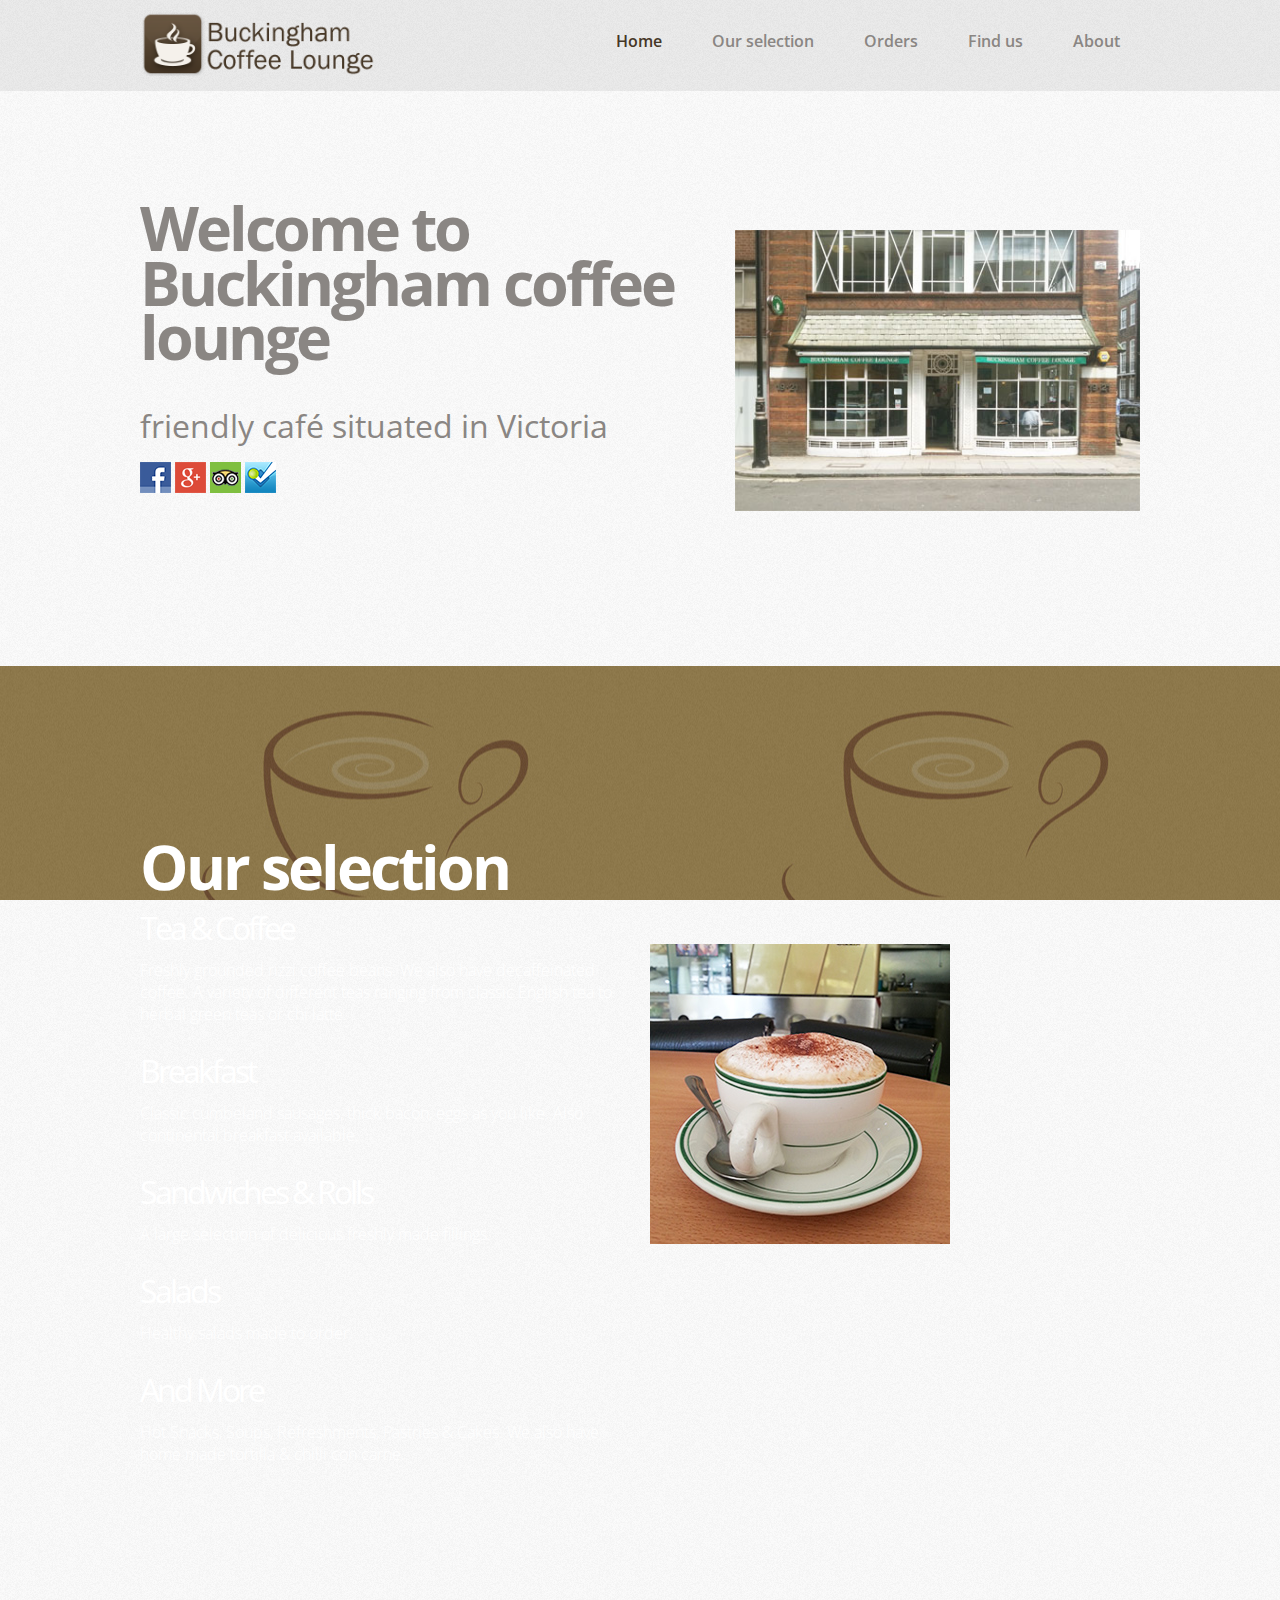
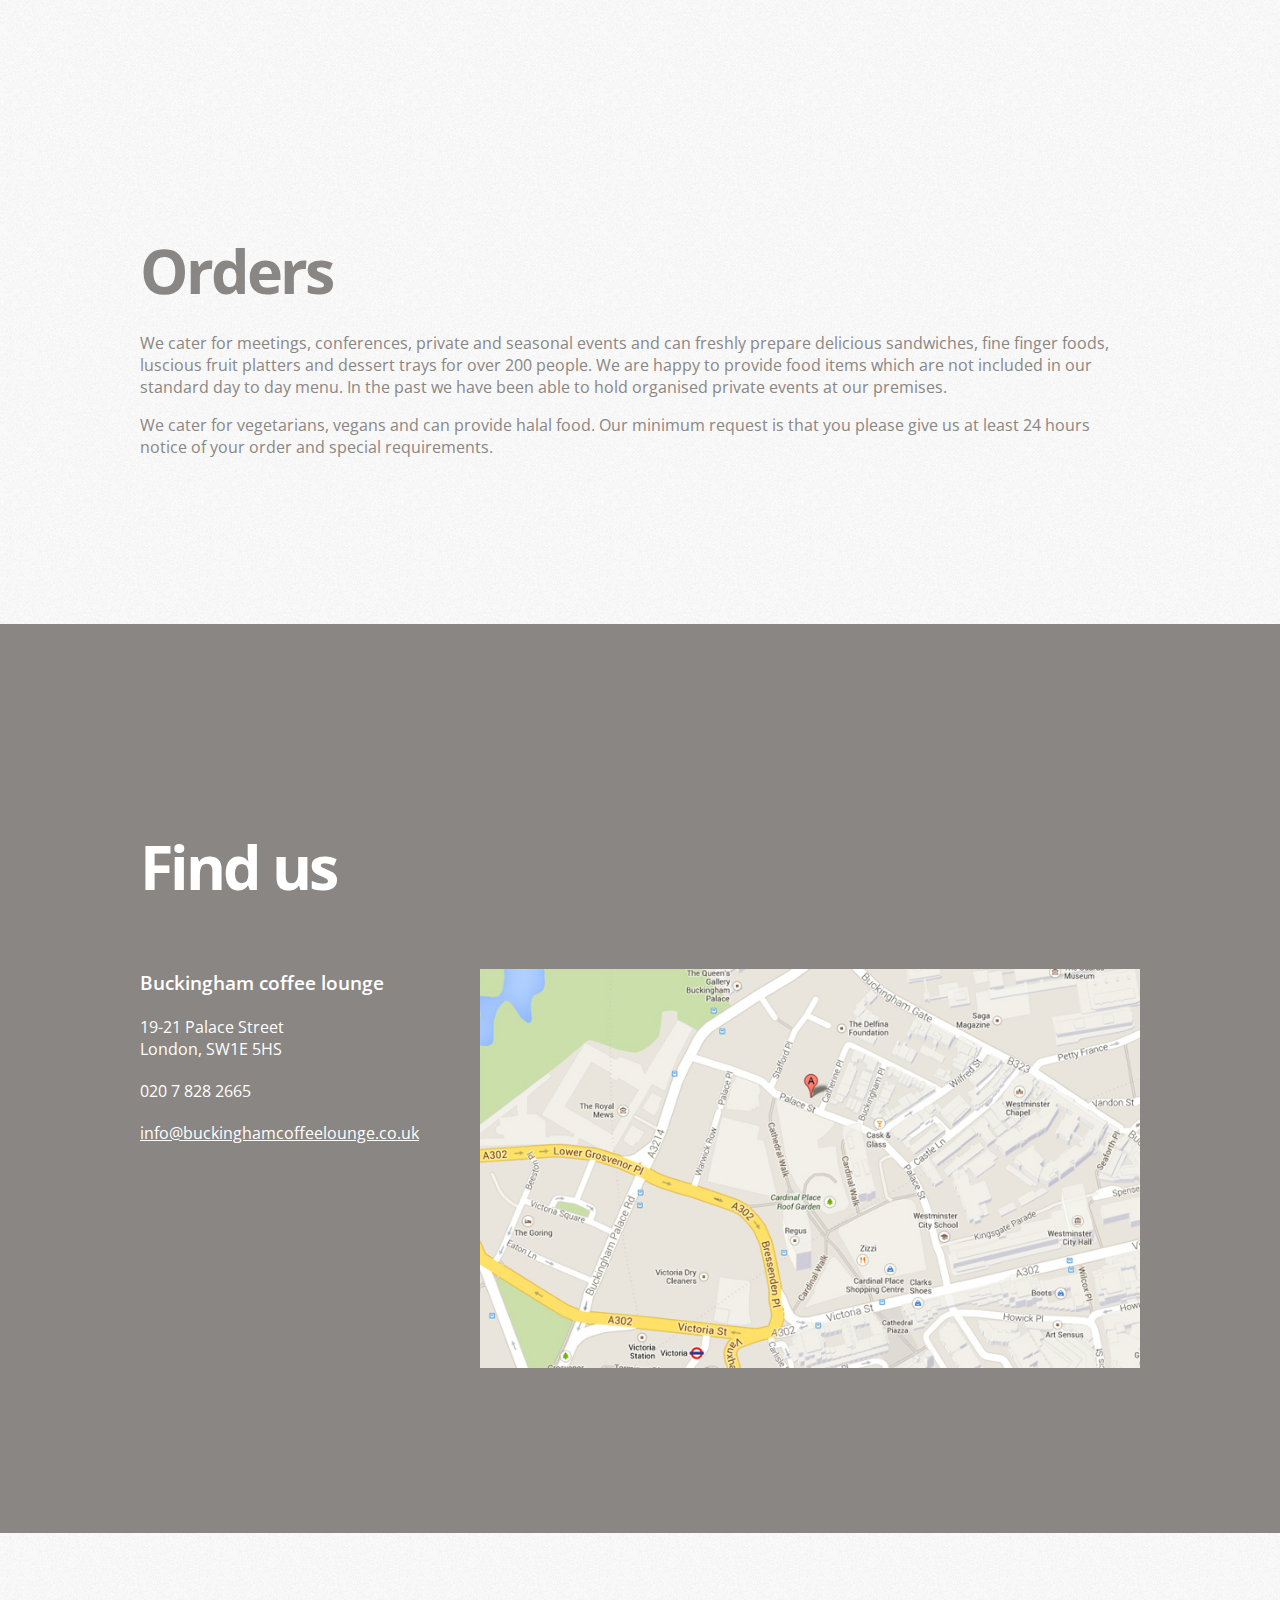
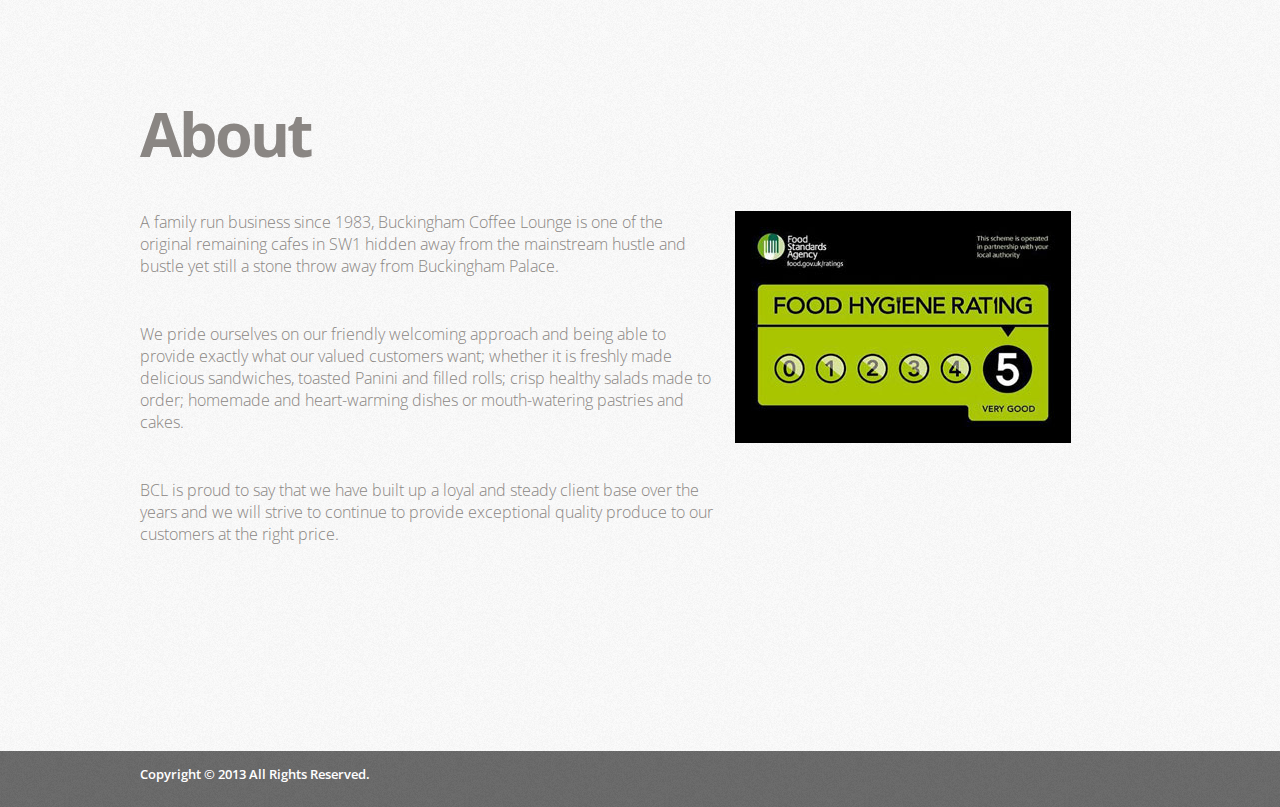
<file: index.html>
﻿<!DOCTYPE HTML>
<!--[if lt IE 7]><html class="no-js lt-ie9 lt-ie8 lt-ie7"><![endif]-->
<!--[if IE 7]><html class="no-js lt-ie9 lt-ie8"><![endif]-->
<!--[if IE 8]><html class="no-js lt-ie9"><![endif]-->
<!--[if gt IE 8]><!-->
<html class="no-js">
<!--<![endif]-->
<head>
    <meta http-equiv="Content-Type" content="text/html; charset=utf-8" />
    <meta name="viewport" content="width=device-width, user-scalable=no">
    <title>Buckingham coffee lounge | friendly caf&#233; situated in Victoria London</title>
    <link href='http://fonts.googleapis.com/css?family=Open+Sans:400,700,600' rel='stylesheet' type='text/css'>
    <link rel="stylesheet" href="css/normalize.css" type="text/css" media="screen">
    <link rel="stylesheet" href="css/grid.css" type="text/css" media="screen">
    <link rel="stylesheet" href="css/style.css" type="text/css" media="screen">
    <!--[if IE]><script src="http://html5shim.googlecode.com/svn/trunk/html5.js"></script><![endif]-->
</head>
<body>
    <div class="menu">
        <div class="container clearfix">
            <div id="logo" class="grid_3">
                <img src="images/logo.png">
            </div>
            <div id="nav" class="grid_9 omega">
                <ul class="navigation">
                    <li data-slide="1">Home</li>
                    <li data-slide="2">Our selection</li>
                    <li data-slide="3">Orders</li>
                    <li data-slide="4">Find us</li>
                    <li data-slide="5">About</li>
                </ul>
            </div>
        </div>
    </div>

    <div class="slide" id="slide1" data-slide="1" data-stellar-background-ratio="0.5">
        <div class="container clearfix">
            <div id="content" class="grid_7">
                <h1>Welcome to Buckingham coffee lounge</h1>
                <h2>friendly caf&#233; situated in Victoria</h2>
                <p>
                    <a title="facebook" href="https://www.facebook.com/buckinghamcoffeelounge" target="_blank"><img src="images/facebook.png"></a>
                    <a title="google plus" href="https://plus.google.com/101130497891738035125/about?gl=uk&hl=en" target="_blank"><img src="images/googleplus.png"></a>
                    <a title="trip advisor" href="http://www.tripadvisor.co.uk/Restaurant_Review-g186338-d4918570-Reviews-Buckingham_Coffee_Lounge-London_England.html" target="_blank"><img src="images/tripadvisor.png"></a>
                    <a title="foursquare" href="https://foursquare.com/v/buckingham-coffee-lounge/4b66e233f964a520b12e2be3" target="_blank"><img src="images/foursquare.png"></a>
                </p>
            </div>
            <div id="decorative" class="grid_5 omega">
                <img src="images/building.jpg">
            </div>
        </div>
    </div>

    <div class="slide" id="slide2" data-slide="2" data-stellar-background-ratio="0.5">
        <div class="container clearfix">
            <div id="content" class="grid_12">
                <h1>Our selection</h1>

                <div class="grid_6">
                    <h2>Tea & Coffee</h2>
                    <p>Freshly grounded rizzi coffee beans. We also have decaffeinated coffee. A variety of different teas ranging from classic English tea to herbal green teas or chi latte.</p>

                    <h2>Breakfast</h2>
                    <p>Classic cumbeland sausages, thick bacon, eggs as you like. Also continental breakfast available.</p>

                    <h2>Sandwiches & Rolls</h2>
                    <p>A large selection of delicious freshly made fillings.</p>

                    <h2>Salads</h2>
                    <p>Healthy salads made to order.</p>

                    <h2>And More</h2>
                    <p>Hot Snacks, Soups, Refreshments, Pastries &amp; Cakes. We also have home made tortilla &amp; chilli con carne.</p>
                </div>

                <div class="grid_6 omega">
                    <p>
                        <img src="images/selection_coffee.jpg" />
                    </p>
                </div>


            </div>
        </div>
    </div>

    <div class="slide" id="slide3" data-slide="3" data-stellar-background-ratio="0.5">
        <div class="container clearfix">
            <div id="content" class="grid_12">
                <h1>Orders</h1>
                <p>We cater for meetings, conferences, private and seasonal events and can freshly prepare delicious sandwiches, fine finger foods, luscious fruit platters and dessert trays for over 200 people. We are happy to provide food items which are not included in our standard day to day menu. In the past we have been able to hold organised private events at our premises.</p>
                <p>We cater for vegetarians, vegans and can provide halal food. Our minimum request is that you please give us at least 24 hours notice of your order and special requirements.</p>
            </div>
        </div>
    </div>

    <div class="slide" id="slide4" data-slide="4" data-stellar-background-ratio="0.5">
        <div class="container clearfix">
            <div id="content" class="grid_12">
                <h1>Find us</h1>

                <div class="grid_4">

                    <div class="vcard">
                        <div class="org">Buckingham coffee lounge</div>
                        <div class="adr">
                            <div class="street-address">19-21 Palace Street</div>
                            <span class="locality">London</span>,
                            <span class="postal-code">SW1E 5HS</span>
                        </div>
                        <div class="tel">020 7 828 2665</div>
                        <a class="email" href="mailto:info@buckinghamcoffeelounge.co.uk">info@buckinghamcoffeelounge.co.uk</a>
                    </div>
                </div>

                <div class="grid_8 omega">
                    <a href="https://maps.google.co.uk/maps?q=Buckingham+Coffee+Lounge&amp;ie=UTF8&amp;hl=en&amp;hq=Buckingham+Coffee+Lounge&amp;ll=51.49877,-0.14136&amp;spn=0.013892,0.032015&amp;t=m&amp;source=embed" target="_blank">
                        <img src="images/map.jpg" />
                    </a>
                </div>
            </div>
        </div>
    </div>

    <div class="slide" id="slide5" data-slide="5" data-stellar-background-ratio="0.5">
        <div class="container clearfix">
            <div id="content" class="grid_12">
                <h1>About</h1>

                <div class="grid_7">
                    <p>A family run business since 1983, Buckingham Coffee Lounge is one of the original remaining cafes in SW1 hidden away from the mainstream hustle and bustle yet still a stone throw away from Buckingham Palace.</p>
                    <p>We pride ourselves on our friendly welcoming approach and being able to provide exactly what our valued customers want; whether it is freshly made delicious sandwiches, toasted Panini and filled rolls; crisp healthy salads made to order; homemade and heart-warming dishes or mouth-watering pastries and cakes.</p>
                    <p>BCL is proud to say that we have built up a loyal and steady client base over the years and  we will strive to continue to provide exceptional quality produce to our customers at the right price.</p>
                </div>

                <div class="grid_5 omega">
                    <p>
                        <a href="http://ratings.food.gov.uk/business/en-GB/413465" target="_blank">
                            <img src="images/5-star.jpg" />
                        </a>
                    </p>
                </div>
            </div>
        </div>
    </div>

    <footer>
        <div class="container clearfix">
            <div id="content" class="grid_12">
                <p>Copyright &copy; 2013 All Rights Reserved.</p>
            </div>
        </div>
    </footer>
    <script type="text/javascript" src="http://ajax.googleapis.com/ajax/libs/jquery/1.7.2/jquery.min.js"></script>
    <script type="text/javascript" src="js/jquery.stellar.min.js"></script>
    <script type="text/javascript" src="js/waypoints.min.js"></script>
    <script type="text/javascript" src="js/jquery.easing.1.3.js"></script>
    <script type="text/javascript" src="js/scripts.js"></script>
    <!--Google Analytics begin-->
    <script>
	  (function(i,s,o,g,r,a,m){i['GoogleAnalyticsObject']=r;i[r]=i[r]||function(){
	  (i[r].q=i[r].q||[]).push(arguments)},i[r].l=1*new Date();a=s.createElement(o),
	  m=s.getElementsByTagName(o)[0];a.async=1;a.src=g;m.parentNode.insertBefore(a,m)
	  })(window,document,'script','//www.google-analytics.com/analytics.js','ga');

	  ga('create', 'UA-45811346-1', 'buckinghamcoffeelounge.co.uk');
	  ga('send', 'pageview');
    </script>
    <!--Google Analytics end-->
</body>
</html>
</file>
<file: css/grid.css>
/* Computer */
.grid_1 { width: 6.5%; } 
.grid_2 { width: 15%; } 
.grid_3 { width: 23.5%; } 
.grid_4 { width: 32%; } 
.grid_5 { width: 40.5%; }
.grid_6 { width: 49%; } 
.grid_7 { width: 57.5%; } 
.grid_8 { width: 66%; } 
.grid_9 { width: 74.5%; } 
.grid_10 { width: 83%; } 
.grid_11 { width: 91.5%; } 
.grid_12 { width: 100%; } 

.grid_1,
.grid_2,
.grid_3,
.grid_4,
.grid_5,
.grid_6,
.grid_7,
.grid_8,
.grid_9,
.grid_10,
.grid_11,
.grid_12 {
	margin: 0 2% 1% 0;
	float: left;
	display: block;
}

.alpha{margin-left:0;}
.omega{margin-right:0;}

.container{
	width: 90%; /*width: 1000px;*/
	max-width: 1000px;
	margin: auto;
	
}



.clear{clear:both;display:block;overflow:hidden;visibility:hidden;width:0;height:0}.clearfix:after{clear:both;content:' ';display:block;font-size:0;line-height:0;visibility:hidden;width:0;height:0}* html .clearfix,*:first-child+html .clearfix{zoom:1}




/* Mobile */
@media screen and (max-width : 480px) {

.grid_1,
.grid_2,
.grid_3,
.grid_4,
.grid_5,
.grid_6,
.grid_7,
.grid_8,
.grid_9,
.grid_10,
.grid_11,
.grid_12 {
	width:100%;
}

}
</file>
<file: css/style.css>
/* Global */
body {
    font-family: 'Open Sans', sans-serif;
    font-weight: 400;
    font-size: 1em;
    color: #8a8683;
    background-color: #ffffff;
    background-image: url('../images/background-noise.png');
}

img {
    max-width: 100%;
}

a:link {
    color: #554630;
    /*text-decoration: none;*/
}

a:hover {
    color: #7d6645;
    /*text-decoration: none;*/
}

a:visited {
    color: #554630;
    /*text-decoration: none;*/
}

/* Navigation */
.menu {
    position: fixed;
    top: 0px;
    width: 100%;
    height: auto;
    z-index: 100;
    background-color: #eee;
    background-image: url('../images/background-noise.png');
}

#logo {
    text-align: center;
    margin: 10px 0;
}

#nav {
    text-align: right;
    margin: 30px 0 0 0;
}

.navigation {
    float: right;
    list-style: none;
    margin: 0;
}

    .navigation li {
        float: left;
        padding: 0 0 0 50px;
        font-weight: 600;
    }

        .navigation li:hover {
            cursor: pointer;
            color: #463726;
        }

    .navigation .active {
        cursor: pointer;
        color: #463726;
        font-weight: 600;
    }

/* Slides */
.slide {
    background-attachment: fixed;
    width: 100%;
    height: auto;
    position: relative;
    padding: 140px 0;
}

#slide1 {
}

    #slide1 h1 {
        font-size: 3.8em;
        letter-spacing: -3px;
        line-height: .9em;
        color: #8a8683;
        font-weight: 700;
    }

    #slide1 h2 {
        font-size: 2em;
        color: #8a8683;
        line-height: 0px;
        padding-bottom: 20px;
        font-weight: 400;
    }

    #slide1 .omega img {
        padding-top: 90px;
    }

#slide2 {
    background-image: url('../images/coffecup.jpg');
    background-color: #554630;
    color: #ffffff;
}

    #slide2 h1 {
        font-size: 3.8em;
        letter-spacing: -3px;
        line-height: 0px;
        color: #ffffff;
        font-weight: 700;
    }

    #slide2 h2 {
        font-size: 2em;
        letter-spacing: -3px;
        color: #ffffff;
        line-height: 0px;
        padding-bottom: 15px;
        font-weight: 400;
    }

    #slide2 p {
        color: #ffffff;
        padding-bottom: 30px;
        font-weight: 200;
    }

#slide3 {
}

    #slide3 h1 {
        font-size: 3.8em;
        letter-spacing: -3px;
        line-height: 0px;
        color: #8a8683;
        font-weight: 700;
    }

    #slide3 h2 {
        font-size: 2em;
        color: #8a8683;
        line-height: 0px;
        padding-bottom: 20px;
        font-weight: 400;
    }

#slide4 {
    background-image: url('../images/coffeebeans.jpg');
    background-color: #8a8683;
    color: #ffffff;
}

    #slide4 h1 {
        font-size: 3.8em;
        letter-spacing: -3px;
        color: #ffffff;
        font-weight: 700;
    }

    #slide4 .org {
        font-size: 1.2em;
        color: #ffffff;
        font-weight: 600;
    }

    #slide4 .org, #slide4 .adr, #slide4 .tel {
        padding-bottom: 20px;
    }

    #slide4 a {
        color: #ffffff;
    }

#slide5 {
    color: #8a8683;
}

    #slide5 h1 {
        font-size: 3.8em;
        letter-spacing: -3px;
        line-height: 0px;
        font-weight: 700;
    }

    #slide5 p {
        padding-bottom: 30px;
        font-weight: 200;
    }

/* Footer */

footer {
    background-color: #696969;
    background-image: url('../images/background-noise.png');
}

    footer p {
        font-size: .8em;
        line-height: 0px;
        font-weight: 600;
        color: #fff;
        padding: 10px 0;
    }


/* Tablet */
@media screen and (max-width: 1024px) {

    #logo {
        width: 100%;
        text-align: center;
    }

    #nav {
        width: 100%;
        text-align: center;
        margin: 10px 0;
    }

    .navigation {
        width: 100%;
        float: center;
        list-style: none;
        margin: 0;
        padding: 0;
    }

        .navigation li {
            float: left;
            width: 20%;
            padding: 0;
        }

    .slide {
        background-attachment: fixed;
        width: 100%;
        position: relative;
        padding: 150px 0;
    }

    #decorative {
        display: none;
    }

    #content {
        text-align: center;
        width: 100%;
    }

    #slide1 h1 {
        line-height: 1em;
    }

    #slide1 h2 {
        line-height: 1em;
    }

    #slide2 h1 {
        line-height: 1em;
    }

    #slide2 h2 {
        line-height: 1em;
    }

    #slide3 h1 {
        line-height: 1em;
    }

    #slide3 h2 {
        line-height: 1em;
    }

    #slide4 h1 {
        line-height: 1em;
    }

    #slide4 h2 {
        line-height: 1em;
    }
}




/* Mobile */
@media screen and (max-width: 480px) {

    #logo {
        width: 40%;
        text-align: center;
    }

    #nav {
        display: none;
    }

    .slide {
        background-attachment: fixed;
        width: 100%;
        position: relative;
        padding: 150px 0;
    }

    #slide1 h1 {
        line-height: 1em;
        font-size: 2.5em;
    }

    #slide1 h2 {
        line-height: 1em;
        font-size: 1.5em;
    }

    #slide2 h1 {
        line-height: 1em;
        font-size: 2.5em;
    }

    #slide2 h2 {
        line-height: 1em;
        font-size: 1.5em;
    }

    #slide3 h1 {
        line-height: 1em;
        font-size: 2.5em;
    }

    #slide3 h2 {
        line-height: 1em;
        font-size: 1.5em;
    }

    #slide4 h1 {
        line-height: 1em;
        font-size: 2.5em;
    }

    #slide4 h2 {
        line-height: 1em;
        font-size: 1.5em;
    }
}
</file>
